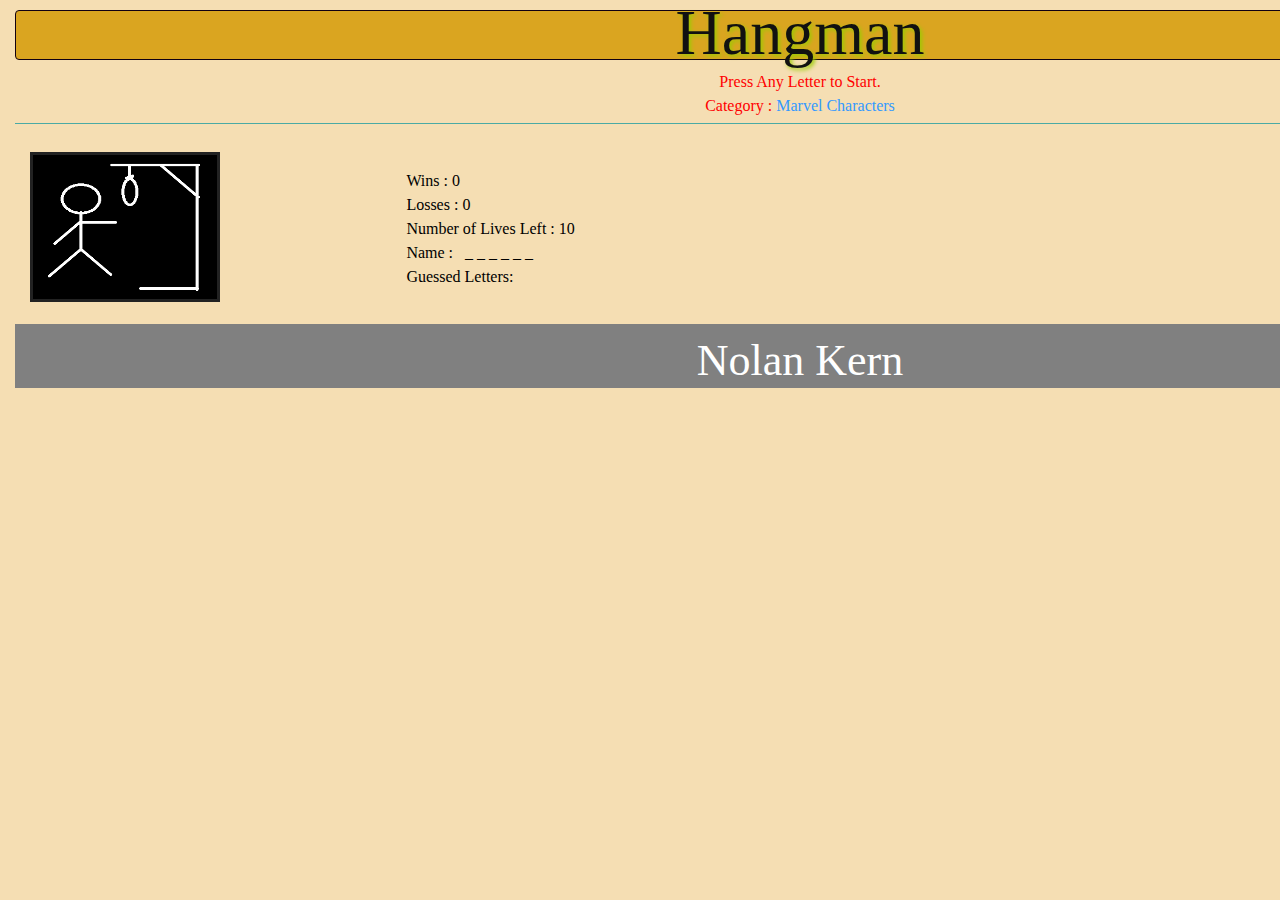
<file: Hangman/index.html>
<!DOCTYPE html>
<html lang="en">

<head>
    <meta charset="UTF-8">
    <meta name="viewport" content="width=device-width, initial-scale=1">
    <title>Hangman | Game</title>
    <!-- Style Sheets -->
    <!-- Latest compiled and minified CSS -->
    <link rel="stylesheet" href="https://maxcdn.bootstrapcdn.com/bootstrap/3.3.7/css/bootstrap.min.css" integrity="sha384-BVYiiSIFeK1dGmJRAkycuHAHRg32OmUcww7on3RYdg4Va+PmSTsz/K68vbdEjh4u" crossorigin="anonymous">
    <link rel="stylesheet" type="text/css" href="assets/css/reset.css">
    <link rel="stylesheet" type="text/css" href="assets/css/style.css">
	<!-- Script -->
	<script src="https://ajax.googleapis.com/ajax/libs/jquery/1.12.4/jquery.min.js"></script>    
    <!-- Latest compiled and minified JavaScript -->
    <script src="https://maxcdn.bootstrapcdn.com/bootstrap/3.3.7/js/bootstrap.min.js" integrity="sha384-Tc5IQib027qvyjSMfHjOMaLkfuWVxZxUPnCJA7l2mCWNIpG9mGCD8wGNIcPD7Txa" crossorigin="anonymous"></script>
    <script type="text/javascript" src="assets/javascript/game.js"></script>
</head>

<body>
    <div class="container">
        <!--  header -->
        <nav class="navbar navbar-default">
            <h1>Hangman</h1>
        </nav>
    </div>
    <!-- Main Content -->
    <div class="container">
        <div class="row">
            <div class="col-md-12">
                <p id="rules">
                    Press Any Letter to Start.
                    <br> Category : <span class="category"> Marvel Characters</span>
                    <br><span id="warningMessage"></span>
                </p>
            </div>
        </div>
        <div class="row">
            <div class="col-md-7">
                <div class="row ">
                    <div class="col-md-12">
                        <div class="col-md-5 col-sm-4">
                            <div id="hangman-img-holder">
                                <img src="assets/images/start.png" alt="hangman image" height="150" width="190" id="hangman-img">
                            </div>
                        </div>
                        <div class="col-md-7 col-sm-8 margin-top-20 ">
                            <div id="loadingMessage"></div>
                            <div id="winLose">
                                <div>Wins :
                                    <span id="winCount"></span>
                                </div>
                                <div>Losses : <span id="loseCount"></span></div>
                            </div>
                            <div>Number of Lives Left : <span id="lives">10</span></div>
                            <div id="gameName"><b>Name : &nbsp;&nbsp;<span id="name"></span></b></div>
                            <div id="userGuesses">Guessed Letters: <span id="guesses"></span></div>
                        </div>
                    </div>
                </div>
            </div>
            <div class="col-md-5"></div>
        </div>
    </div>
    <div class="container">
        <div class="row">
            <div class="col-md-12">
                <footer>
                    <h1>Nolan Kern</h1>
                </footer>
            </div>
        </div>
    </div>
</body>

</html>
</file>
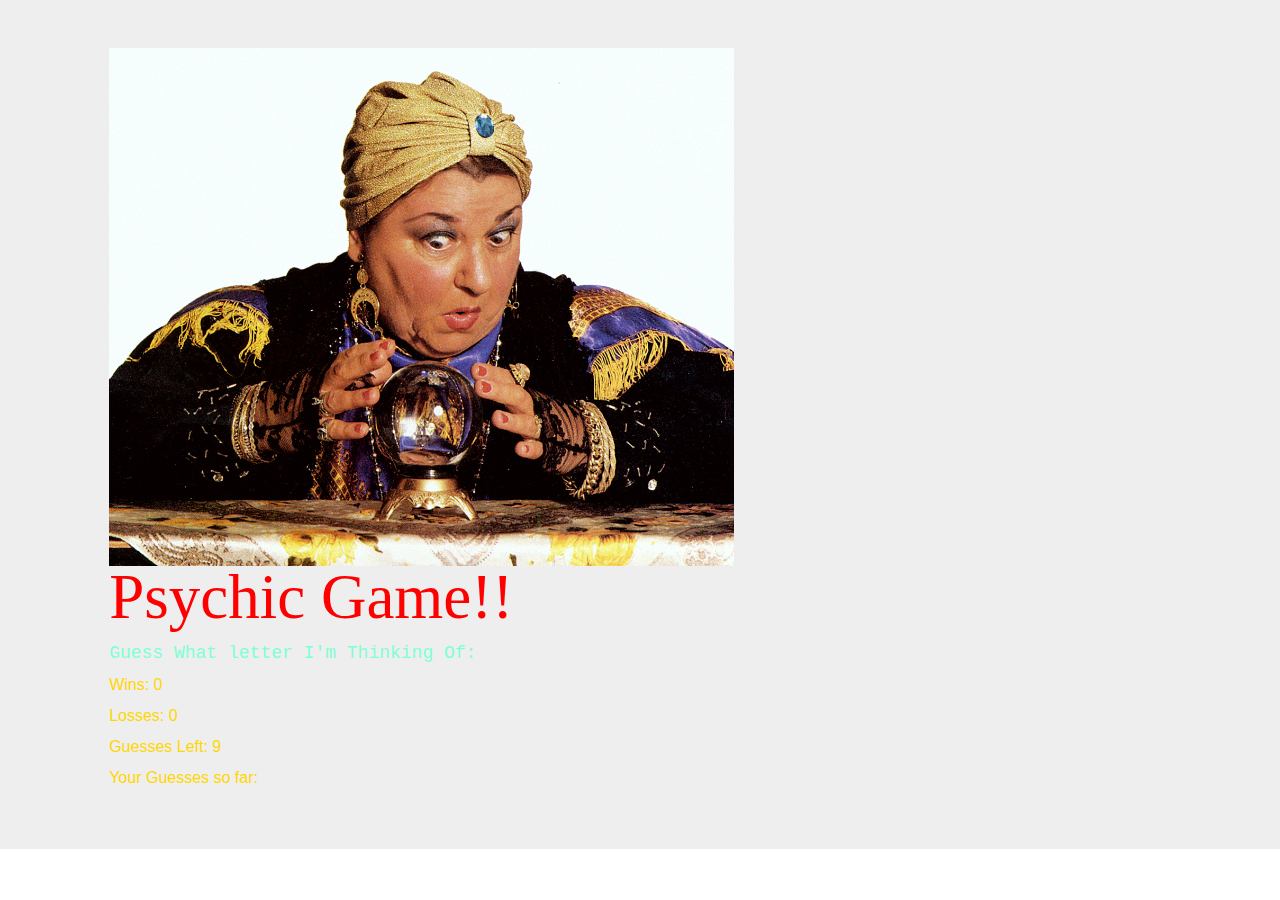
<file: Psychic/index.html>
<!DOCTYPE html>
<html lang="en">

<head>
  <meta charset="UTF-8">
  <title>The Psychic Game</title>
  <link rel="stylesheet" href="https://maxcdn.bootstrapcdn.com/bootstrap/3.3.7/css/bootstrap.min.css" integrity="sha384-BVYiiSIFeK1dGmJRAkycuHAHRg32OmUcww7on3RYdg4Va+PmSTsz/K68vbdEjh4u" crossorigin="anonymous">
  <script type="text/javascript" src="assets/javascript/game.js"></script>
  <link rel="stylesheet" type="text/css" href="assets/css/reset.css">
  <link rel="stylesheet" type="text/css" href="assets/css/style.css">
</head>

<body>
	
	<!-- Display on the screen -->
		<div class="jumbotron">
					<div class = "row">
							<div class = "col-md-1"></div>
							<div class = "col-md-6">
									<img src="assets/images/psychic.jpg" class = "img-responsive" alt="psychic">
									<h1 class="font" style= "color: red; font-family: cursive;"> Psychic Game!!</h1>
							</div>
							<div class="col-md-5"></div>
					</div>

					<div class = "row">
							<div class = "col-md-1"></div>
							<div class = "col-md-6" id = "game">
									<p><h2>Guess What letter I'm Thinking Of: </h2></p>
									<p><h3>Wins: 0</h3></p>
									<p><h3>Losses: 0</h3></p>
									<p><h3>Guesses Left: 9</h3></p>
									<p><h3>Your Guesses so far: </h3></p>

							</div>
							<div class = "col-md-5"></div>

					</div>

			</div>

	</body>

</html>
</file>
<file: Hangman/assets/css/style.css>
body {
    line-height: 150%;
    color: black;
    background-color: wheat;
    clear: both;
    margin-left: 0px;
    margin-right: 0px;
}

/* content */

.container{
    height:50px;
    width:1600px;
    margin-top: 10px;
}
.margin-top-20 {
    margin-top: 20px;
}

#rules {
    text-align: center;
    margin-bottom: 25px;
}

#gameWord {
    margin-bottom: 6px;
}

#gameWord,
#word,
#rules {
    color: red;
}


#rules {
    padding-bottom: 5px;
    border-bottom: 1px solid #4aaaa5;
}


#word {
    font-size: 1.7em;
}


.category {
    color: #3399ff;
}


#hangman-img-holder {
    width: 200px;
    height: 160px;
    margin-bottom: 15px;
}

#hangman-img {
    padding: 2px;
    margin-top: 3px;
    background-color: #000;
    border: 3px solid #222;
}

/* header */

.navbar-default {
    background-color: goldenrod;
    border-color: #101;
    padding-bottom: 12px;
    color: #111;
    text-shadow: 2px 2px 4px #99cc00;
}

h1 {
    font-size: 4em;
    text-align: center;
    margin-top:10px;
}

/* footer */

footer {
    background-color: grey;
    color: white;
    text-align: center;
    padding-top: 15px;
    padding-bottom: 15px;
    font-size: 11px;
    clear:both;
    width:100%;
}
</file>
<file: Psychic/assets/css/style.css>
h2{
    color: aquamarine;
    font-family: 'Courier New', Courier, monospace;
    font-size:18px;
}
h3{
    color:gold;
    font-family: 'Franklin Gothic Medium', 'Arial Narrow', Arial, sans-serif;
    font-size: 16px;
}
</file>
